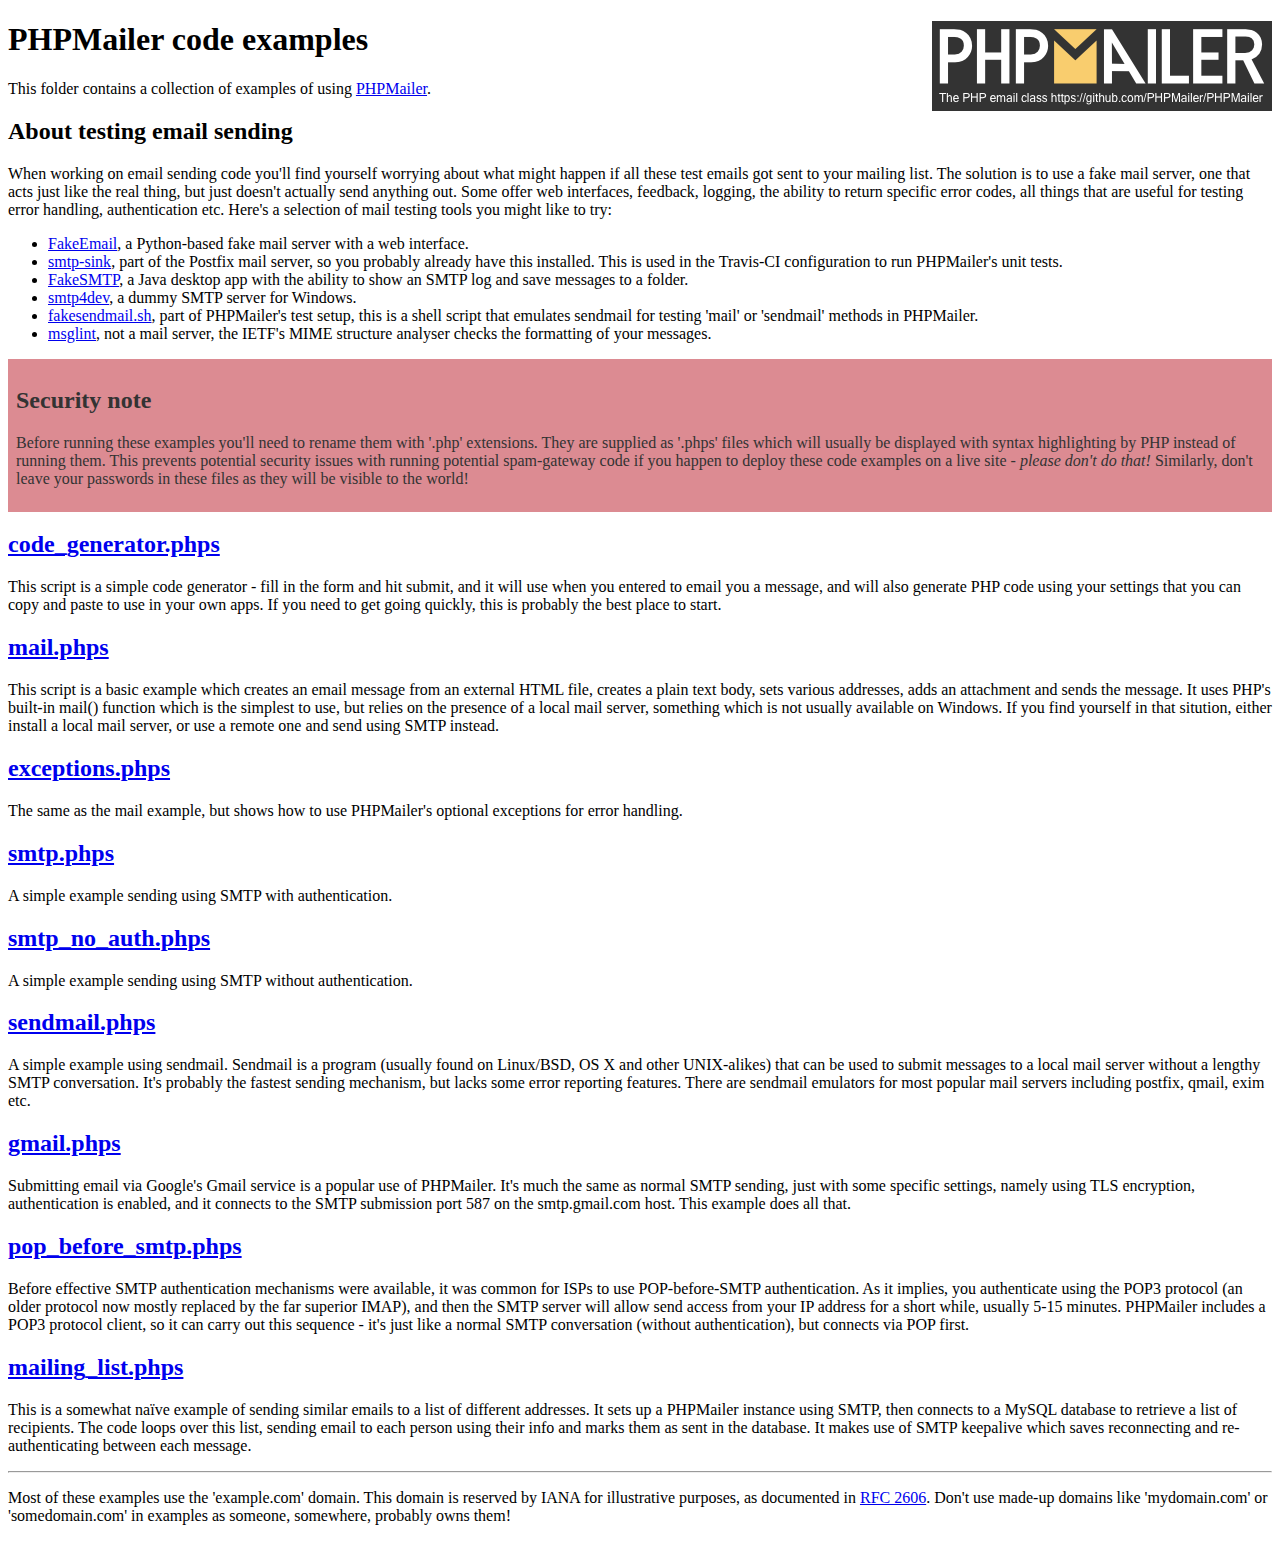
<file: PHPMailer/examples/index.html>
<!DOCTYPE html>
<html>
<head>
	<meta charset="UTF-8">
	<title>PHPMailer Examples</title>
</head>
<body>
<h1>PHPMailer code examples<a href="https://github.com/PHPMailer/PHPMailer"><img src="images/phpmailer.png" style="float:right; border:0;" alt="PHPMailer logo"></a></h1>
<p>This folder contains a collection of examples of using <a href="https://github.com/PHPMailer/PHPMailer">PHPMailer</a>.</p>
<h2>About testing email sending</h2>
<p>When working on email sending code you'll find yourself worrying about what might happen if all these test emails got sent to your mailing list. The solution is to use a fake mail server, one that acts just like the real thing, but just doesn't actually send anything out. Some offer web interfaces, feedback, logging, the ability to return specific error codes, all things that are useful for testing error handling, authentication etc. Here's a selection of mail testing tools you might like to try:</p>
<ul>
  <li><a href="https://github.com/isotoma/FakeEmail">FakeEmail</a>, a Python-based fake mail server with a web interface.</li>
  <li><a href="http://www.postfix.org/smtp-sink.1.html">smtp-sink</a>, part of the Postfix mail server, so you probably already have this installed. This is used in the Travis-CI configuration to run PHPMailer's unit tests.</li>
  <li><a href="https://github.com/Nilhcem/FakeSMTP">FakeSMTP</a>, a Java desktop app with the ability to show an SMTP log and save messages to a folder.</li>
  <li><a href="http://smtp4dev.codeplex.com">smtp4dev</a>, a dummy SMTP server for Windows.</li>
  <li><a href="https://github.com/PHPMailer/PHPMailer/blob/master/test/fakesendmail.sh">fakesendmail.sh</a>, part of PHPMailer's test setup, this is a shell script that emulates sendmail for testing 'mail' or 'sendmail' methods in PHPMailer.</li>
  <li><a href="http://tools.ietf.org/tools/msglint/">msglint</a>, not a mail server, the IETF's MIME structure analyser checks the formatting of your messages.</li>
</ul>
<div style="padding: 8px; color: #333333; background-color: #dc8b92">
<h2>Security note</h2>
<p>Before running these examples you'll need to rename them with '.php' extensions. They are supplied as '.phps' files which will usually be displayed with syntax highlighting by PHP instead of running them. This prevents potential security issues with running potential spam-gateway code if you happen to deploy these code examples on a live site - <em>please don't do that!</em> Similarly, don't leave your passwords in these files as they will be visible to the world!</p>
</div>
<h2><a href="code_generator.phps">code_generator.phps</a></h2>
<p>This script is a simple code generator - fill in the form and hit submit, and it will use when you entered to email you a message, and will also generate PHP code using your settings that you can copy and paste to use in your own apps. If you need to get going quickly, this is probably the best place to start.</p>
<h2><a href="mail.phps">mail.phps</a></h2>
<p>This script is a basic example which creates an email message from an external HTML file, creates a plain text body, sets various addresses, adds an attachment and sends the message. It uses PHP's built-in mail() function which is the simplest to use, but relies on the presence of a local mail server, something which is not usually available on Windows. If you find yourself in that sitution, either install a local mail server, or use a remote one and send using SMTP instead.</p>
<h2><a href="exceptions.phps">exceptions.phps</a></h2>
<p>The same as the mail example, but shows how to use PHPMailer's optional exceptions for error handling.</p>
<h2><a href="smtp.phps">smtp.phps</a></h2>
<p>A simple example sending using SMTP with authentication.</p>
<h2><a href="smtp_no_auth.phps">smtp_no_auth.phps</a></h2>
<p>A simple example sending using SMTP without authentication.</p>
<h2><a href="sendmail.phps">sendmail.phps</a></h2>
<p>A simple example using sendmail. Sendmail is a program (usually found on Linux/BSD, OS X and other UNIX-alikes) that can be used to submit messages to a local mail server without a lengthy SMTP conversation. It's probably the fastest sending mechanism, but lacks some error reporting features. There are sendmail emulators for most popular mail servers including postfix, qmail, exim etc.</p>
<h2><a href="gmail.phps">gmail.phps</a></h2>
<p>Submitting email via Google's Gmail service is a popular use of PHPMailer. It's much the same as normal SMTP sending, just with some specific settings, namely using TLS encryption, authentication is enabled, and it connects to the SMTP submission port 587 on the smtp.gmail.com host. This example does all that.</p>
<h2><a href="pop_before_smtp.phps">pop_before_smtp.phps</a></h2>
<p>Before effective SMTP authentication mechanisms were available, it was common for ISPs to use POP-before-SMTP authentication. As it implies, you authenticate using the POP3 protocol (an older protocol now mostly replaced by the far superior IMAP), and then the SMTP server will allow send access from your IP address for a short while, usually 5-15 minutes. PHPMailer includes a POP3 protocol client, so it can carry out this sequence - it's just like a normal SMTP conversation (without authentication), but connects via POP first.</p>
<h2><a href="mailing_list.phps">mailing_list.phps</a></h2>
<p>This is a somewhat naïve example of sending similar emails to a list of different addresses. It sets up a PHPMailer instance using SMTP, then connects to a MySQL database to retrieve a list of recipients. The code loops over this list, sending email to each person using their info and marks them as sent in the database. It makes use of SMTP keepalive which saves reconnecting and re-authenticating between each message.</p>
<hr>
<p>Most of these examples use the 'example.com' domain. This domain is reserved by IANA for illustrative purposes, as documented in <a href="http://tools.ietf.org/html/rfc2606">RFC 2606</a>. Don't use made-up domains like 'mydomain.com' or 'somedomain.com' in examples as someone, somewhere, probably owns them!</p>
</body>
</html>
</file>
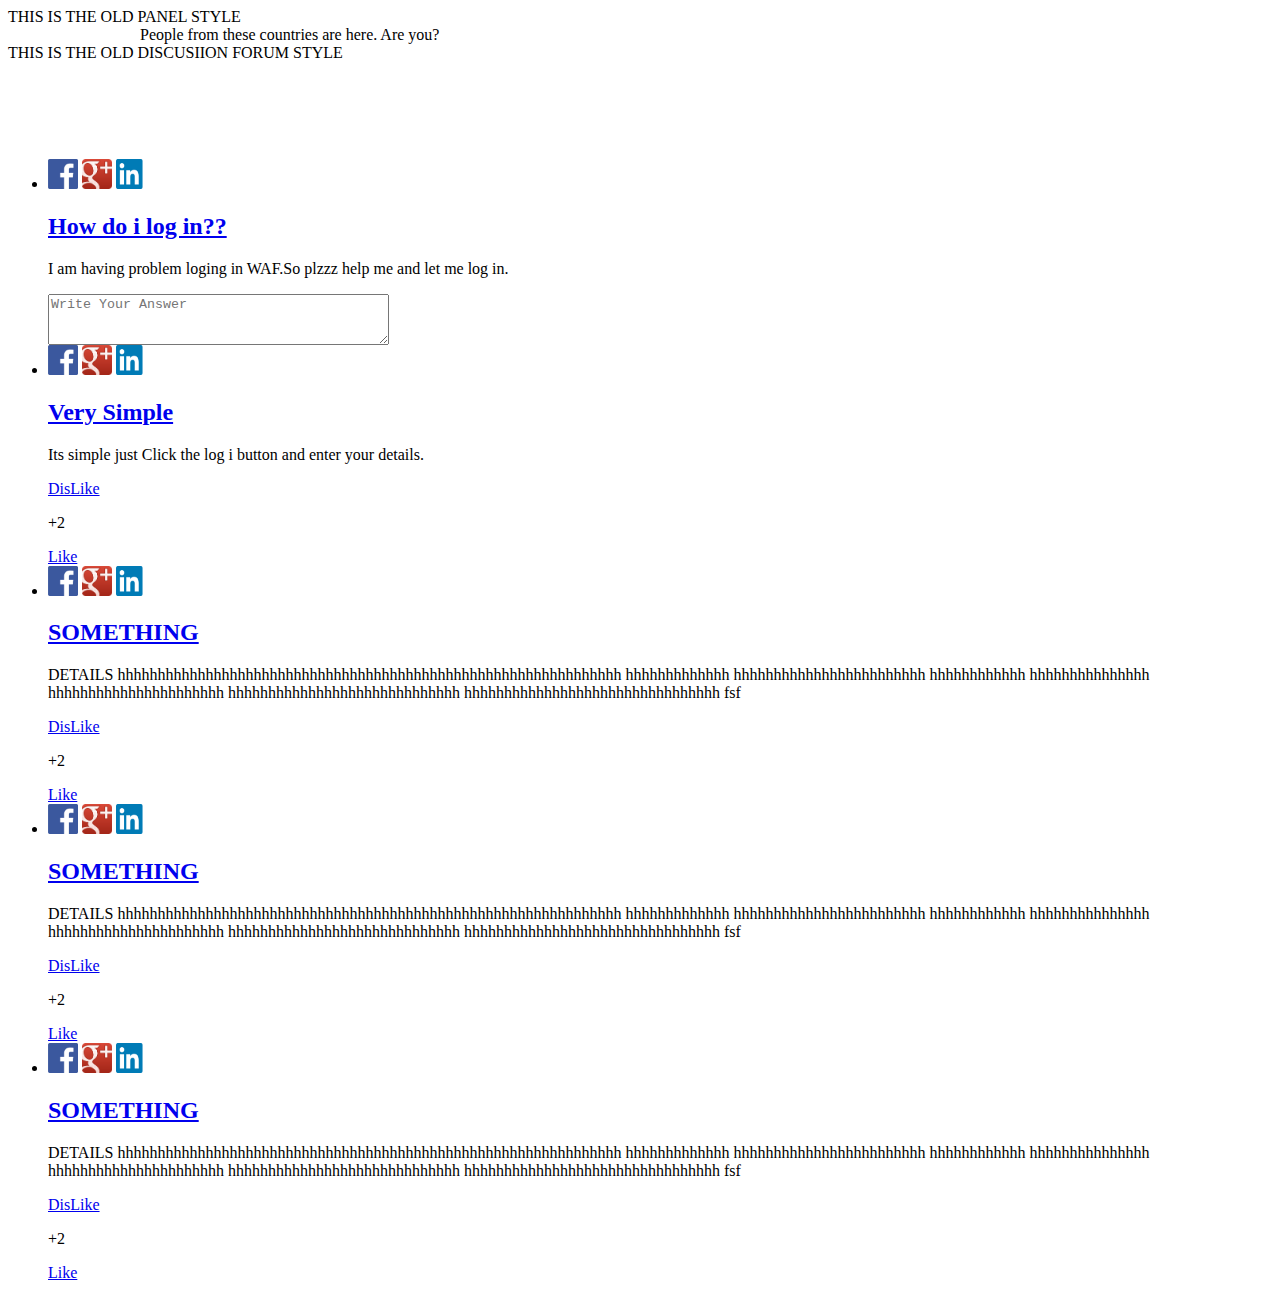
<file: old design.html>
<!DOCTYPE html PUBLIC "-//W3C//DTD XHTML 1.0 Transitional//EN" "http://www.w3.org/TR/xhtml1/DTD/xhtml1-transitional.dtd">
<html xmlns="http://www.w3.org/1999/xhtml">
<head>
<meta http-equiv="Content-Type" content="text/html; charset=utf-8" />
<title>Untitled Document</title>
</head>

<body>
</body>
</html>

             THIS IS THE OLD PANEL STYLE   
    
    
         <!--              		<div class="panel panel-primary panel-content">
                    	<div class="panel-heading heading-content">Converse</div>
                        <div class="panel-body body-content">
                            <img class="icon-content" src="image/icons/converse.png" />
                        	Jobs in the conversation on WAF. Find and follow your friends and companies and be updated about the latest news.
                        </div>
                    </div>
                </td>
                <td>
                	<div class="panel panel-primary panel-content">
                    	<div class="panel-heading heading-content">Connect</div>
                        <div class="panel-body body-content">
                        	<img class="icon-content" src="image/icons/connect.jpg" />
                        	Find your former colleagues and stay in touch or make new connections in companies and grow professionally.
                        </div>
                    </div>
                </td>
            </tr><tr>
            	<td>
                	<div class="panel panel-primary panel-content">
                    	<div class="panel-heading heading-content">Grow</div>
                        <div class="panel-body body-content">
                        	<img class="icon-content" src="image/icons/grow.png" />
							Search and apply for the most lucrative jobs in the industry using your WAF profile and grow professionally. 
                        </div>
                    </div>
                    
                </td>
                <td>
               		<div class="panel panel-primary panel-content">
                    	<div class="panel-heading heading-content">Buy/Sell</div>
                        <div class="panel-body body-content">
                        	<img class="icon-content" src="image/icons/buysell.png" />
                        	Use our Marketplace to sell your products or services and gain international exposure and high profits.
                        </div>
                    </div>
                </td>
                <td>
                	<div class="panel panel-primary panel-content">
                    	<div class="panel-heading heading-content">Speak out</div>
                        <div class="panel-body body-content">
                        	<img class="icon-content" src="image/icons/speak.jpg" />
	                        Write your own blog posts on your profile and be recognised in as expert in the highly competitive auto industry.
                        </div>
                    </div>
                </td>
            </tr><tr>
            	<td>
                	<div class="panel panel-primary panel-content">
                    	<div class="panel-heading heading-content">Be Updated</div>
                        <div class="panel-body body-content">
                        	<img class="icon-content" src="image/icons/updated.png" />
                        	Stay updated with WAF news of the auto industry. Led by the Captain of the industry, be a winner among your peers.
                        </div>
                    </div>
                    
                </td>
                <td>
               		<div class="panel panel-primary panel-content">
                    	<div class="panel-heading heading-content">Gain Insight</div>
                        <div class="panel-body body-content">
	                       	<img class="icon-content" src="image/icons/insight.png" />
                            Access WAF Whitepapers and gain new insights about almost any topic related to the auto industry.
                        </div>
                    </div>
                </td>
                <td>
                	<div class="panel panel-primary panel-content">
                    	<div class="panel-heading heading-content">Make a Difference</div>
                        <div class="panel-body body-content">
                            <img class="icon-content" src="image/icons/difference.png" />
							Be a part of the largest group of Auto professionals, show your expertise and make a difference to your life and career.
                        </div>
                    </div>
                </td>
            </tr>
        </table>
    </div>-->
        <div class="panel panel-primary panel-content" style="margin:auto">
        	<div class="panel-heading heading-content" style="width:1000px; margin:auto;">People from these countries are here. Are you?</div>
        </div>
        <!---slider---> 

        </div>

    </div>
        
        

			THIS IS THE OLD DISCUSIION FORUM STYLE
            <!--=============================================Timeline============================================= --> 
   
		
		<div class="container">
			<header class="clearfix">
				<span></span>
				<h1>  </h1><br><br><br>
				
			</header>	
			<div class="main"><span><h1></h1></span>
				<ul class="cbp_tmtimeline">
					<li>
						
						<div class="cbp_tmicon cbp_tmicon-phone"></div>
						<div class="cbp_tmlabel">
							<div class="share">
								<a href="#"><image src="image/logo/facebook-icon.png" style="height:30px;width:30px;"></a>
								<a href="#"><image src="image/logo/gplus.png" style="height:30px;width:30px;"></a>
								<a href="#"><image src="image/logo/linkedln.png" style="height:30px;width:30px;"></a>
								
							</div>
							<h2><a href="#">How do i log in??</a></h2>
							<p>I am having problem loging in WAF.So plzzz help me and let me log in.</p>
							
						</div>
						<textarea placeholder="Write Your Answer" rows="3" name="comment[text]" id="comment_text" cols="40" class="ui-autocomplete-input" autocomplete="off" role="textbox" aria-autocomplete="list" aria-haspopup="true"></textarea>
						<SCRIPT language=JavaScript>
							var textarea = document.querySelector('textarea');

							textarea.addEventListener('keydown', autosize);
             
								function autosize(){
								var el = this;
								setTimeout(function(){
								el.style.cssText = 'height:auto; padding:0';
								// for box-sizing other than "content-box" use:
								// el.style.cssText = '-moz-box-sizing:content-box';
								el.style.cssText = 'height:' + el.scrollHeight + 'px';
								},0);
							}

						</script>
					</li>
					<li>
						
						<div class="cbp_tmicon cbp_tmicon-screen"></div>
						<div class="cbp_tmlabel">
							<div class="share">
								<a href="#"><image src="image/logo/facebook-icon.png" style="height:30px;width:30px;"></a>
								<a href="#"><image src="image/logo/gplus.png" style="height:30px;width:30px;"></a>
								<a href="#"><image src="image/logo/linkedln.png" style="height:30px;width:30px;"></a>
								
							</div>
							<h2><a href="#">Very Simple</a></h2>
							<p>Its simple just Click the log i button and enter your details.</p>
							<div class="dislike">
							<a href="#" class="s3d flickr">
								DisLike
								<span class="icons flickr"></span>
							</a>
							</div>
							<div class="count"><p>+2</p>
							</div>
							<div class="like">
							<a href="#" class="s3d flickr">
								Like
								<span class="icons flickr"></span>
							</a>
							</div>
						</div>
					</li>
					<li>
						
						<div class="cbp_tmicon cbp_tmicon-mail"></div>
						<div class="cbp_tmlabel">
							<div class="share">
								<a href="#"><image src="image/logo/facebook-icon.png" style="height:30px;width:30px;"></a>
								<a href="#"><image src="image/logo/gplus.png" style="height:30px;width:30px;"></a>
								<a href="#"><image src="image/logo/linkedln.png" style="height:30px;width:30px;"></a>
								
							</div>
							<h2><a href="#">SOMETHING</a></h2>
							<p>DETAILS       hhhhhhhhhhhhhhhhhhhhhhhhhhhhhhhhhhhhhhhhhhhhhhhhhhhhhhhhhhhhhhh hhhhhhhhhhhhh hhhhhhhhhhhhhhhhhhhhhhhh hhhhhhhhhhhh hhhhhhhhhhhhhhh hhhhhhhhhhhhhhhhhhhhhh hhhhhhhhhhhhhhhhhhhhhhhhhhhhh hhhhhhhhhhhhhhhhhhhhhhhhhhhhhhhh fsf</p>
							<div class="dislike">
							<a href="#" class="s3d flickr">
								DisLike
								<span class="icons flickr"></span>
							</a>
							</div>
							<div class="count"><p>+2</p>
							</div>
							<div class="like">
							<a href="#" class="s3d flickr">
								Like
								<span class="icons flickr"></span>
							</a>
							</div>
						</div>
					</li>
					<li>
						
						<div class="cbp_tmicon cbp_tmicon-phone"></div>
						<div class="cbp_tmlabel">
							<div class="share">
								<a href="#"><image src="image/logo/facebook-icon.png" style="height:30px;width:30px;"></a>
								<a href="#"><image src="image/logo/gplus.png" style="height:30px;width:30px;"></a>
								<a href="#"><image src="image/logo/linkedln.png" style="height:30px;width:30px;"></a>
								
							</div>
							<h2><a href="#">SOMETHING</a></h2>
							<p>DETAILS       hhhhhhhhhhhhhhhhhhhhhhhhhhhhhhhhhhhhhhhhhhhhhhhhhhhhhhhhhhhhhhh hhhhhhhhhhhhh hhhhhhhhhhhhhhhhhhhhhhhh hhhhhhhhhhhh hhhhhhhhhhhhhhh hhhhhhhhhhhhhhhhhhhhhh hhhhhhhhhhhhhhhhhhhhhhhhhhhhh hhhhhhhhhhhhhhhhhhhhhhhhhhhhhhhh fsf</p>
							<div class="dislike">
							<a href="#" class="s3d flickr">
								DisLike
								<span class="icons flickr"></span>
							</a>
							</div>
							<div class="count"><p>+2</p>
							</div>
							<div class="like">
							<a href="#" class="s3d flickr">
								Like
								<span class="icons flickr"></span>
							</a>
							</div>
						</div>
					</li>
					<li>
						
						<div class="cbp_tmicon cbp_tmicon-earth"></div>
						<div class="cbp_tmlabel">
							<div class="share">
								<a href="#"><image src="image/logo/facebook-icon.png" style="height:30px;width:30px;"></a>
								<a href="#"><image src="image/logo/gplus.png" style="height:30px;width:30px;"></a>
								<a href="#"><image src="image/logo/linkedln.png" style="height:30px;width:30px;"></a>
								
							</div>
							<h2><a href="#">SOMETHING</a></h2>
							<p>DETAILS       hhhhhhhhhhhhhhhhhhhhhhhhhhhhhhhhhhhhhhhhhhhhhhhhhhhhhhhhhhhhhhh hhhhhhhhhhhhh hhhhhhhhhhhhhhhhhhhhhhhh hhhhhhhhhhhh hhhhhhhhhhhhhhh hhhhhhhhhhhhhhhhhhhhhh hhhhhhhhhhhhhhhhhhhhhhhhhhhhh hhhhhhhhhhhhhhhhhhhhhhhhhhhhhhhh fsf</p>
							<div class="dislike">
							<a href="#" class="s3d flickr">
								DisLike
								<span class="icons flickr"></span>
							</a>
							</div>
							<div class="count"><p>+2</p>
							</div>
							<div class="like">
							<a href="#" class="s3d flickr">
								Like
								<span class="icons flickr"></span>
							</a>
							</div>
						</div>
					</li>
					
				</ul>
			</div>
		</div>
</file>
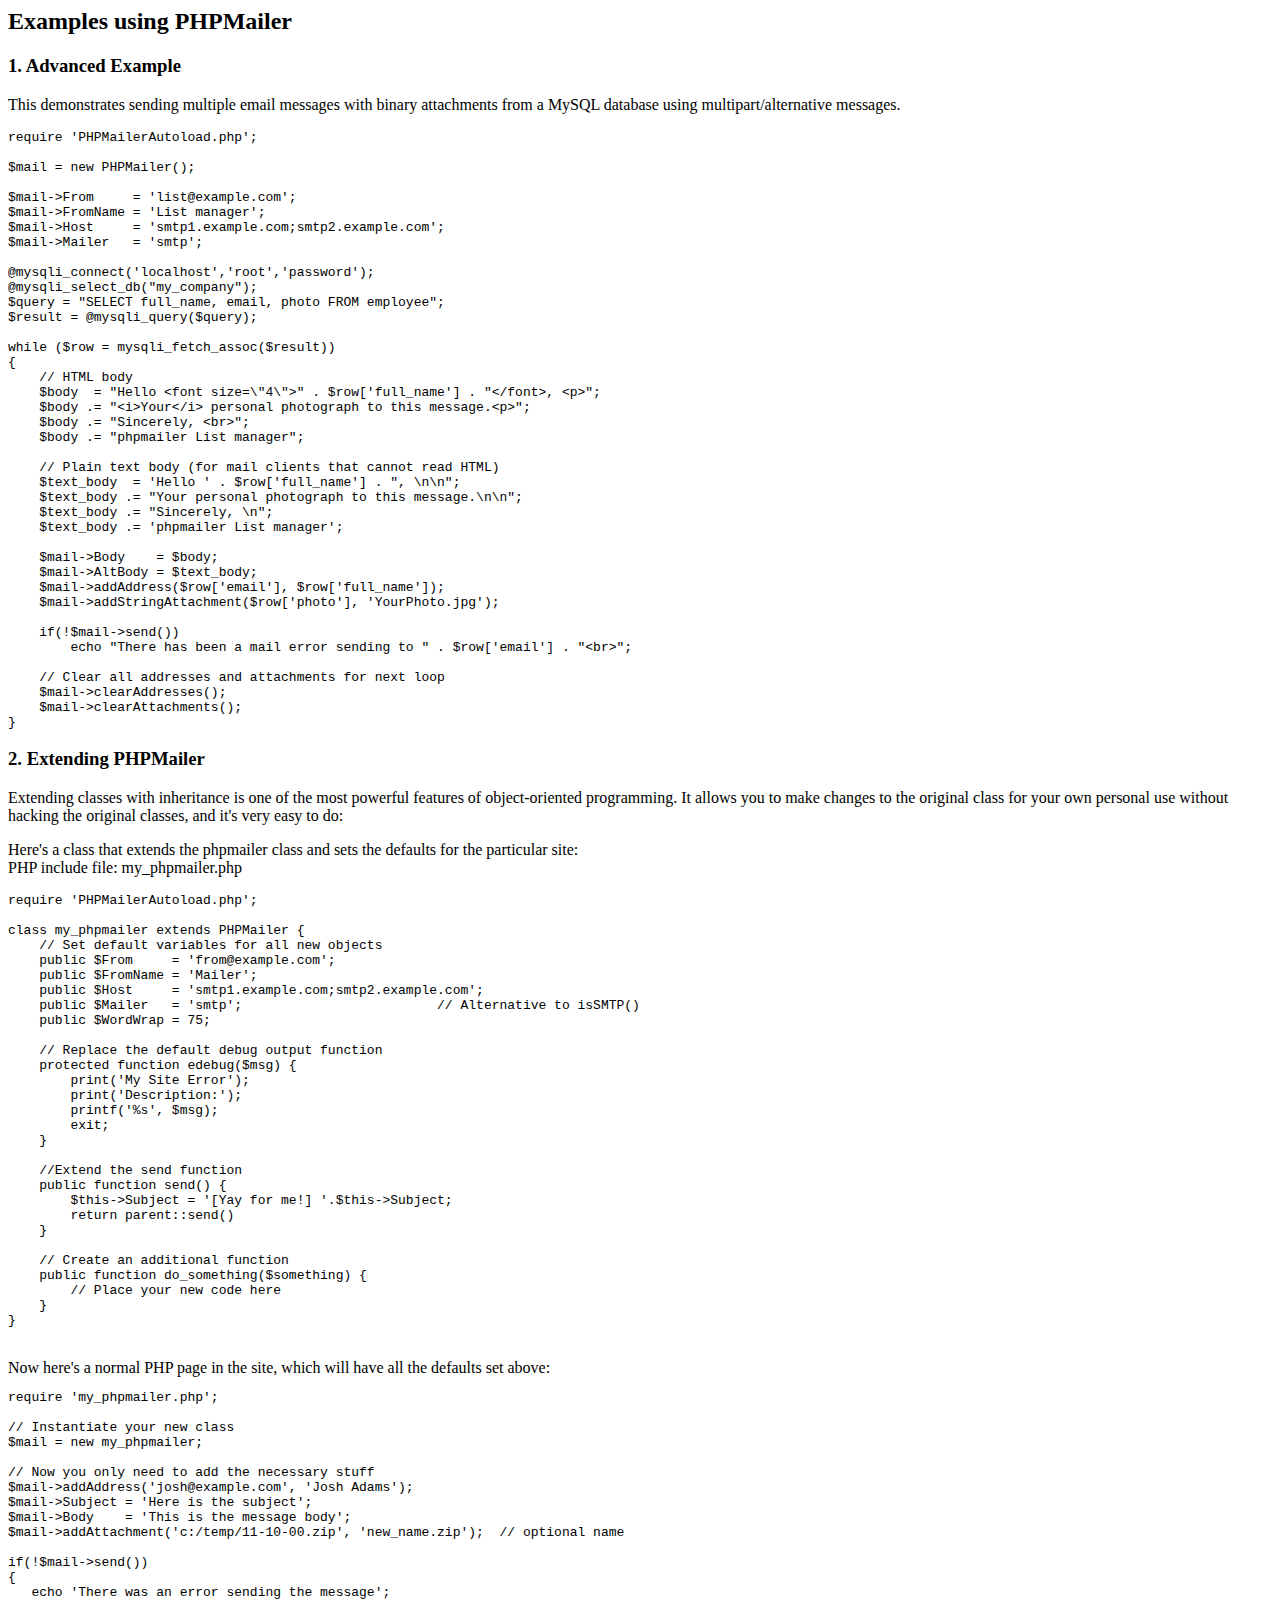
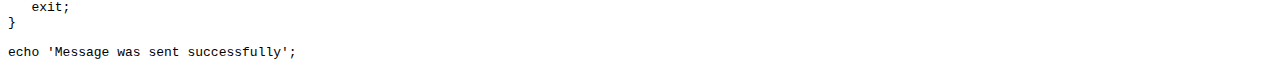
<file: PHPMailer/docs/extending.html>
<html>
<head>
<title>Examples using phpmailer</title>
</head>

<body>

<h2>Examples using PHPMailer</h2>

<h3>1. Advanced Example</h3>
<p>

This demonstrates sending multiple email messages with binary attachments
from a MySQL database using multipart/alternative messages.<p>

<pre>
require 'PHPMailerAutoload.php';

$mail = new PHPMailer();

$mail->From     = 'list@example.com';
$mail->FromName = 'List manager';
$mail->Host     = 'smtp1.example.com;smtp2.example.com';
$mail->Mailer   = 'smtp';

@mysqli_connect('localhost','root','password');
@mysqli_select_db("my_company");
$query = "SELECT full_name, email, photo FROM employee";
$result = @mysqli_query($query);

while ($row = mysqli_fetch_assoc($result))
{
    // HTML body
    $body  = "Hello &lt;font size=\"4\"&gt;" . $row['full_name'] . "&lt;/font&gt;, &lt;p&gt;";
    $body .= "&lt;i&gt;Your&lt;/i&gt; personal photograph to this message.&lt;p&gt;";
    $body .= "Sincerely, &lt;br&gt;";
    $body .= "phpmailer List manager";

    // Plain text body (for mail clients that cannot read HTML)
    $text_body  = 'Hello ' . $row['full_name'] . ", \n\n";
    $text_body .= "Your personal photograph to this message.\n\n";
    $text_body .= "Sincerely, \n";
    $text_body .= 'phpmailer List manager';

    $mail->Body    = $body;
    $mail->AltBody = $text_body;
    $mail->addAddress($row['email'], $row['full_name']);
    $mail->addStringAttachment($row['photo'], 'YourPhoto.jpg');

    if(!$mail->send())
        echo "There has been a mail error sending to " . $row['email'] . "&lt;br&gt;";

    // Clear all addresses and attachments for next loop
    $mail->clearAddresses();
    $mail->clearAttachments();
}
</pre>
<p>

<h3>2. Extending PHPMailer</h3>
<p>

Extending classes with inheritance is one of the most
powerful features of object-oriented programming. It allows you to make changes to the
original class for your own personal use without hacking the original
classes, and it's very easy to do:

<p>
Here's a class that extends the phpmailer class and sets the defaults
for the particular site:<br>
PHP include file: my_phpmailer.php
<p>

<pre>
require 'PHPMailerAutoload.php';

class my_phpmailer extends PHPMailer {
    // Set default variables for all new objects
    public $From     = 'from@example.com';
    public $FromName = 'Mailer';
    public $Host     = 'smtp1.example.com;smtp2.example.com';
    public $Mailer   = 'smtp';                         // Alternative to isSMTP()
    public $WordWrap = 75;

    // Replace the default debug output function
    protected function edebug($msg) {
        print('My Site Error');
        print('Description:');
        printf('%s', $msg);
        exit;
    }

    //Extend the send function
    public function send() {
        $this->Subject = '[Yay for me!] '.$this->Subject;
        return parent::send()
    }

    // Create an additional function
    public function do_something($something) {
        // Place your new code here
    }
}
</pre>
<br>
Now here's a normal PHP page in the site, which will have all the defaults set above:<br>

<pre>
require 'my_phpmailer.php';

// Instantiate your new class
$mail = new my_phpmailer;

// Now you only need to add the necessary stuff
$mail->addAddress('josh@example.com', 'Josh Adams');
$mail->Subject = 'Here is the subject';
$mail->Body    = 'This is the message body';
$mail->addAttachment('c:/temp/11-10-00.zip', 'new_name.zip');  // optional name

if(!$mail->send())
{
   echo 'There was an error sending the message';
   exit;
}

echo 'Message was sent successfully';
</pre>
</body>
</html>
</file>
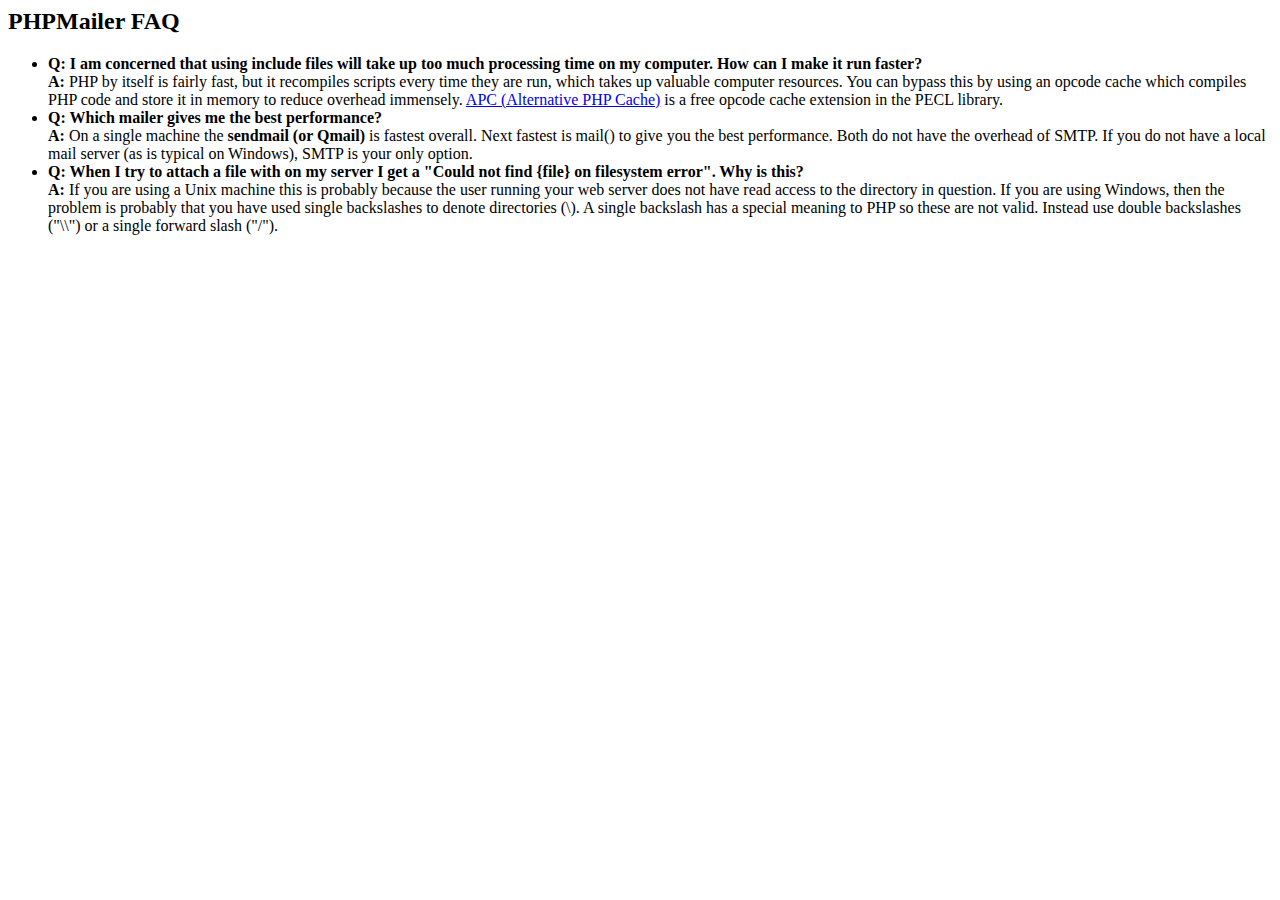
<file: PHPMailer/docs/faq.html>
﻿<html>
<head>
<title>PHPMailer FAQ</title>
</head>
<body>
<h2>PHPMailer FAQ</h2>
<ul>
    <li><strong>Q: I am concerned that using include files will take up too much
    processing time on my computer. How can I make it run faster?</strong><br>
    <strong>A:</strong> PHP by itself is fairly fast, but it recompiles scripts every time they are run, which takes up valuable
    computer resources. You can bypass this by using an opcode cache which compiles
    PHP code and store it in memory to reduce overhead immensely. <a href="http://www.php.net/apc/">APC
    (Alternative PHP Cache)</a> is a free opcode cache extension in the PECL library.</li>
    <li><strong>Q: Which mailer gives me the best performance?</strong><br>
    <strong>A:</strong> On a single machine the <strong>sendmail (or Qmail)</strong> is fastest overall.
    Next fastest is mail() to give you the best performance. Both do not have the overhead of SMTP.
    If you do not have a local mail server (as is typical on Windows), SMTP is your only option.</li>
    <li><strong>Q: When I try to attach a file with on my server I get a
    "Could not find {file} on filesystem error". Why is this?</strong><br>
    <strong>A:</strong> If you are using a Unix machine this is probably because the user
    running your web server does not have read access to the directory in question. If you are using Windows,
    then the problem is probably that you have used single backslashes to denote directories (\).
    A single backslash has a special meaning to PHP so these are not
    valid. Instead use double backslashes ("\\") or a single forward
    slash ("/").</li>
</ul>
</body>
</html>
</file>
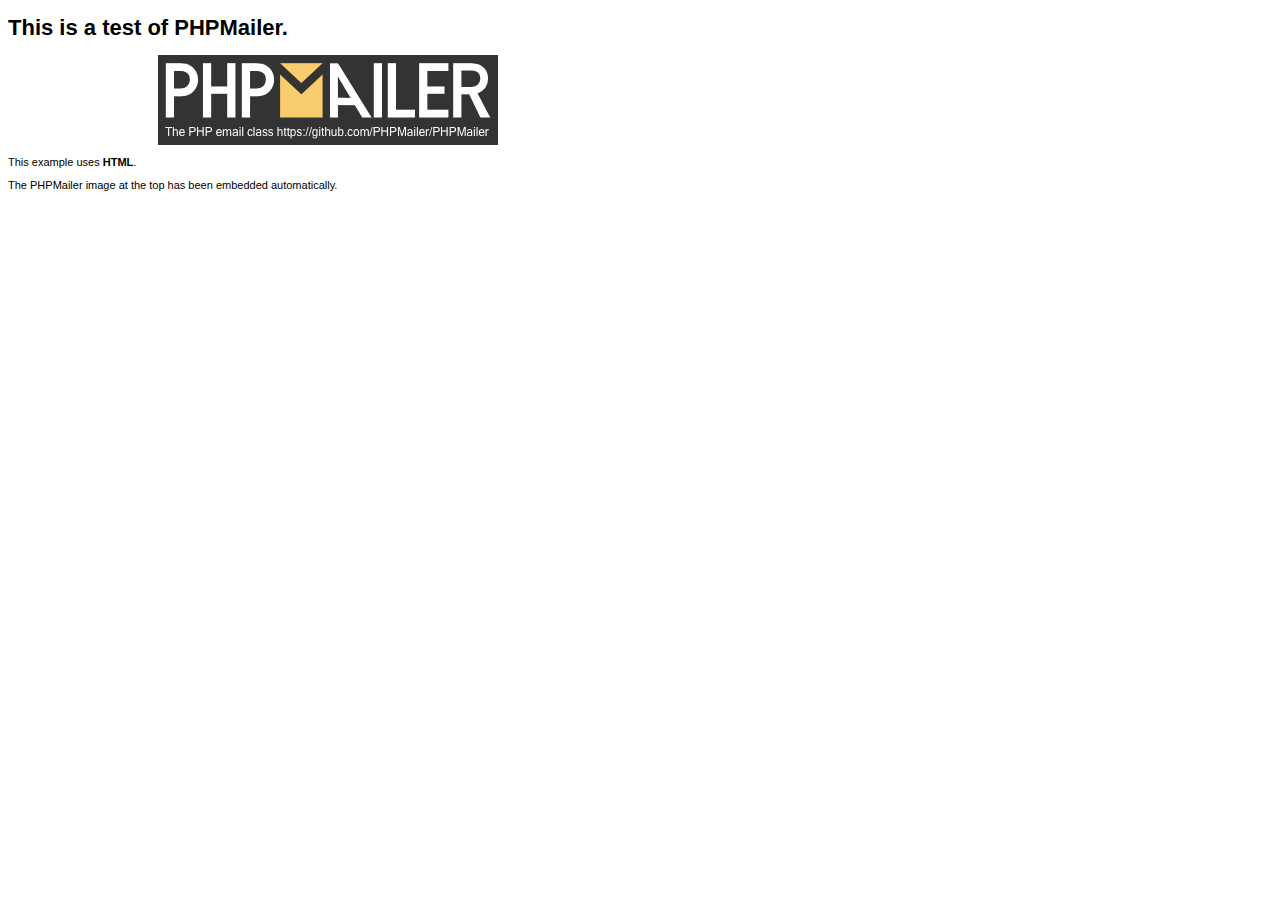
<file: PHPMailer/examples/contents.html>
<!DOCTYPE HTML PUBLIC "-//W3C//DTD HTML 4.01 Transitional//EN" "http://www.w3.org/TR/html4/loose.dtd">
<html>
<head>
  <meta http-equiv="Content-Type" content="text/html; charset=utf-8">
  <title>PHPMailer Test</title>
</head>
<body>
  <div style="width: 640px; font-family: Arial, Helvetica, sans-serif; font-size: 11px;">
    <h1>This is a test of PHPMailer.</h1>
    <div align="center">
      <a href="https://github.com/PHPMailer/PHPMailer/"><img src="images/phpmailer.png" height="90" width="340" alt="PHPMailer rocks"></a>
    </div>
    <p>This example uses <strong>HTML</strong>.</p>
    <p>The PHPMailer image at the top has been embedded automatically.</p>
  </div>
</body>
</html>
</file>
